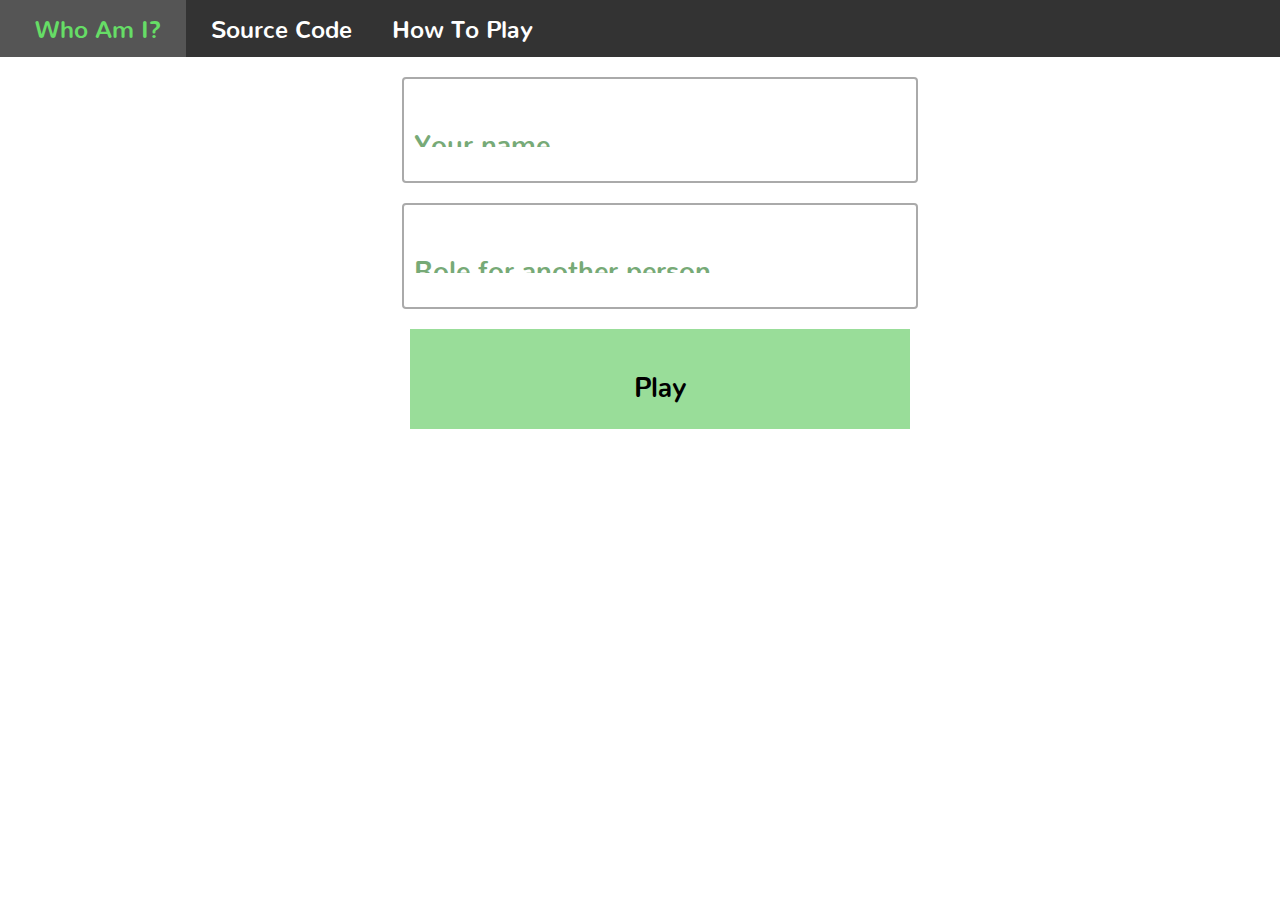
<file: index.html>
<!DOCTYPE html>
<html>
<head>
	<script src = "Javascript/utils.js"></script>
	<script src = "Javascript/scripts.js"></script>
	<script src = "Javascript/Queue.src.js"></script>
	<script src = "Javascript/jquery-3.3.1.min.js"></script>
	<link rel="stylesheet" href="CSS/style.css">
	<link rel="shortcut icon" type="image/x-icon" href="icon.ico" />
</head>
<body>
<nav>
	<div id = "Navigation">
		<div class = "NavLink"  onclick="window.location.href = 'index.html'" id = "NavHome">
			<a href = "index.html">Who Am I?</a>
		</div>
		<div class = "NavLink" onclick="window.location.href = 'https://github.com/whoamigame/whoamigame.github.io'">
			<a href = "https://github.com/whoamigame/whoamigame.github.io">Source Code</a>
		</div>
		<div class = "NavLink" disabled>
			<a href = "index.html">How To Play</a>
		</div>
	</div>
</nav>
<div id = "Window">
	<input class = "Centered Full" id = "Name" placeholder = "Your name...">
	<input class = "Centered Full" id = "Entry" placeholder = "Role for another person...">
	<button class = "Centered Full" id = "PlayButton" onclick = "submitName()">Play</button>
</div>
</body>
<script>

function submitName(){
	let name = get("Name").value;
	let entry = get("Entry").value;
	if(name == "" || entry == "") alert("Type in your name. Then type in what the role you want another player to have :).")
	doPost(website + '/game/addplayer', {name:name, entry:entry}, (message)=>{
		if(message){
			window.location.href = 'lobby.html?' + objectToURL({name:name})
		} else {
			alert("Something went wrong. Try again.")
		}
	})
}


</script>
</html>
</file>
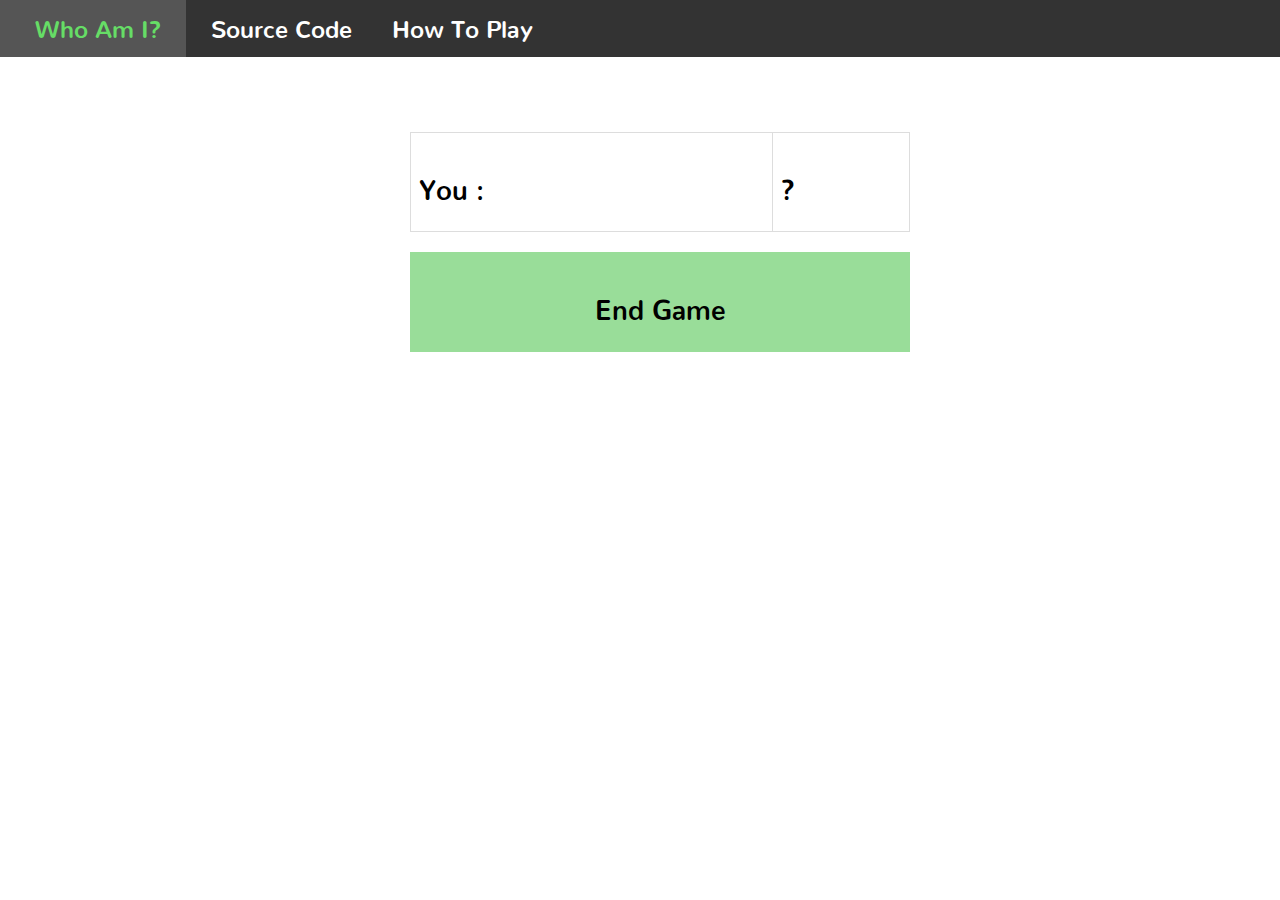
<file: game.html>
<!DOCTYPE html>
<html>
<head>
	<script src = "Javascript/utils.js"></script>
	<script src = "Javascript/scripts.js"></script>
	<script src = "Javascript/Queue.src.js"></script>
	<script src = "Javascript/jquery-3.3.1.min.js"></script>
	<link rel="stylesheet" href="CSS/style.css">
	<link rel="shortcut icon" type="image/x-icon" href="icon.ico" />
</head>
<body>
<nav>
	<div id = "Navigation">
		<div class = "NavLink"  onclick="window.location.href = 'index.html'" id = "NavHome">
			<a href = "index.html">Who Am I?</a>
		</div>
		<div class = "NavLink" onclick="window.location.href = 'https://github.com/whoamigame/whoamigame.github.io'">
			<a href = "https://github.com/whoamigame/whoamigame.github.io">Source Code</a>
		</div>
		<div class = "NavLink" disabled>
			<a href = "index.html">How To Play</a>
		</div>
	</div>
</nav>
<div id = "Window">
	<div id = "TableWrapper">
		<table id = "PlayersTable" class = "Centered Full">
			<tr>
				<td>You : </td>
				<td> ? </td>
			</tr>
		</table>
	</div>
	<button id="EndGameButton" class = "Centered Full" onclick = "endGame()">End Game</button>
</div>
</body>
<script>

MyName = getURLParameters().name

function addTableEntry(name, role){
	let tr = createElement("tr")
	let td1 = createElement("td")
	let td2 = createElement("td")
	td1.innerHTML = name + " : "
	td2.innerHTML = role
	tr.appendChild(td1)
	tr.appendChild(td2)
	get("PlayersTable").appendChild(tr)
}

requestPlayers((players)=>{
	if(players == null || players == false) return;
	for(let i = 0; i<players.length; i++){
		if(players[i].name != MyName){
			addTableEntry(players[i].name, players[i].role)
		}
	}
})

function endGame(){
	requestGameEnded((gameEnded)=>{
		if(gameEnded){
			let newButton = createElementWithClass("button", "Centered Full")
			newButton.innerHTML = 'New Game'
			newButton.onclick = function(){
				window.location.href = 'index.html'
			}
			get("Window").appendChild(newButton)
			get("EndGameButton").enabled = false;
			get("EndGameButton").innerHTML = "The game has already ended :)";
		} else {
			doPost(website + "/game/reset", null, (res)=>{
				if(res == true){
					window.location.href = "index.html"
				}
			})
		}
	})
}


//
//PlayerNames = []
//
//function addPlayer(name){
//	if(PlayerNames.includes(name)) return;
//	else{
//		PlayerNames.push(name)
//		let playerPar = createElementWithClass("p", "Centered Full BigPar NamePar")
//		playerPar.innerHTML = PlayerNames.length + ". " + name
//		get("Window").appendChild(playerPar)
//	}
//}
//
//function requestPlayers(){
//	console.log("Requesting players")
//	doGet(website + '/info', null, (response)=>{
//		console.log(response)
//		if(!response) return;
//		console.log(response)
//		for(let i = 0; i<response.length; i++){
//			if(!PlayerNames.includes(response[i].name)){
//				addPlayer(response[i].name)
//			}
//		}
//	})
//}




</script>
</html>
</file>
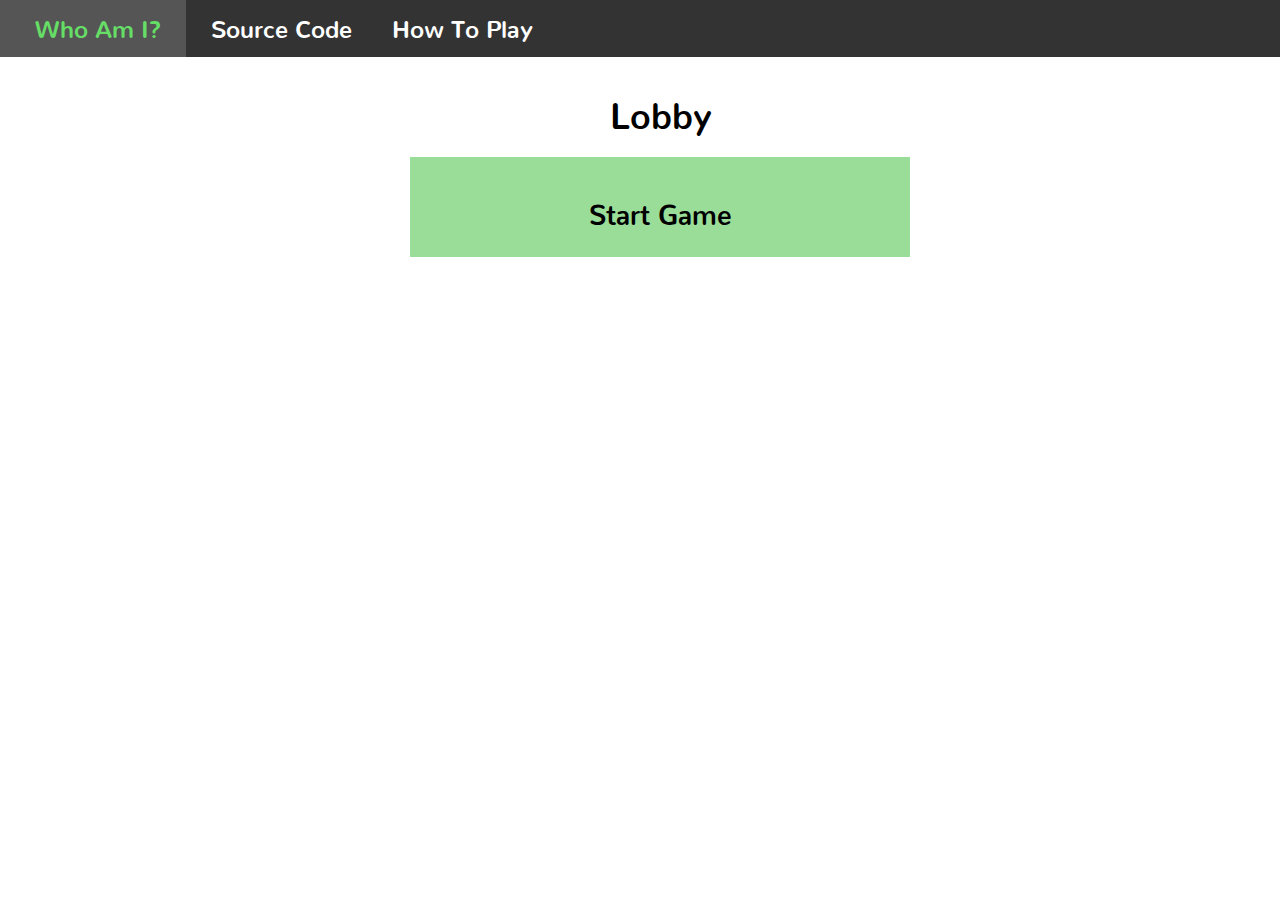
<file: lobby.html>
<!DOCTYPE html>
<html>
<head>
	<script src = "Javascript/utils.js"></script>
	<script src = "Javascript/scripts.js"></script>
	<script src = "Javascript/Queue.src.js"></script>
	<script src = "Javascript/jquery-3.3.1.min.js"></script>
	<link rel="stylesheet" href="CSS/style.css">
	<link rel="shortcut icon" type="image/x-icon" href="icon.ico" />
</head>
<body>
<nav>
	<div id = "Navigation">
		<div class = "NavLink"  onclick="window.location.href = 'index.html'" id = "NavHome">
			<a href = "index.html">Who Am I?</a>
		</div>
		<div class = "NavLink" onclick="window.location.href = 'https://github.com/whoamigame/whoamigame.github.io'">
			<a href = "https://github.com/whoamigame/whoamigame.github.io">Source Code</a>
		</div>
		<div class = "NavLink" disabled>
			<a href = "index.html">How To Play</a>
		</div>
	</div>
</nav>
<div id = "Window">
	<br>
	<p class = "Centered Full BigPar">Lobby</p>
	<br>
	<button class = "Centered Full" onclick = "startGame()">Start Game</button>
	<br>
</div>
</body>
<script>

MyName = getURLParameters().name
PlayerNames = []

function addPlayer(name){
	if(PlayerNames.includes(name)) return;
	else{
		PlayerNames.push(name)
		let playerPar = createElementWithClass("p", "Centered Full BigPar NamePar")
		playerPar.innerHTML = PlayerNames.length + ". " + name
		get("Window").appendChild(playerPar)
	}
}



function getPlayers(){
	console.log("Requesting players")
	requestPlayers((response)=>{
		for(let i = 0; i<response.length; i++){
			if(!PlayerNames.includes(response[i].name)){
				addPlayer(response[i].name)
			}
		}
		requestGameReady((isGameReady)=>{
			if(isGameReady){
				window.location.href = "game.html?" + objectToURL({name:MyName})
			}
		})
	})
}
getPlayers()
setInterval(getPlayers, 2500)

function startGame(){
	doPost(website + '/game/start', null, (res)=>{
		console.log("Starting game?")
		console.log(res)
		if(res == true){
			window.location.href = 'game.html?' + objectToURL({name:MyName})
		}
	})
}


</script>
</html>
</file>
<file: CSS/style.css>
body{
		height: 100vh;
		width: 100%;
		padding: 0px;
		margin: 0;}
		
	@font-face{
		font-family: Title;
		src: url(Nunito-Bold.ttf);
	}
	
	#Navigation{
		width: 100%;
		display: flex;
		background-color: #333333;
	}
	
	.NavLink{
		padding: 15px;
		margin-right: 10px;
		float: left;
		cursor: pointer;
	}
	
	.NavLink:hover{
		background-color: #555555;
	}
	
	.NavLink a{
		text-decoration: none;
		font-family: Title;
		color: white;
		font-size: 1.5em;
	}
	#NavHome{
		padding-right: 25px;
		padding-left: 35px;
	}
	#NavHome a{
		color: #66DD66;
	}
	
	#Window{
		width: 100%;
		padding: 20px;
		margin: auto;
		display: flex;
		flex-direction: column;
		justify-content: center;
	}
	
	.Centered{
		height: 100px;
		margin: auto;
		margin-bottom: 20px;
		font-family: Title;
		font-size: 1.7em;
	}
	.Full{
		width: 500px;
	}
	.BigPar{
		font-size: 2.2em;
		text-align: center;
		height: auto;
	}
	.NamePar{
		color: #44BB44;
	}
	button{
		border: none;
		background-color: #99DD99;
		color: black;
	}
	input{
		padding-left: 10px;
		line-height: 5em;
		border: solid 2px #AAAAAA;
		border-radius: 4px;
	}
		::placeholder { /* Chrome, Firefox, Opera, Safari 10.1+ */
			color: #77AA77;
		}

		:-ms-input-placeholder { /* Internet Explorer 10-11 */
			color: #77AA77;
		}

		::-ms-input-placeholder { /* Microsoft Edge */
			color: #77AA77;
		}
	
	#TableWrapper{
		margin-top: 55px;
	}
	
	table {
	  border-collapse: collapse;
	  width: 100%;
	}

	table td, table th {
	  border: 1px solid #ddd;
	  padding: 8px;
	}

	table tr:nth-child(even){background-color: #f2f2f2;}

	table tr:hover {background-color: #ddd;}
</file>
